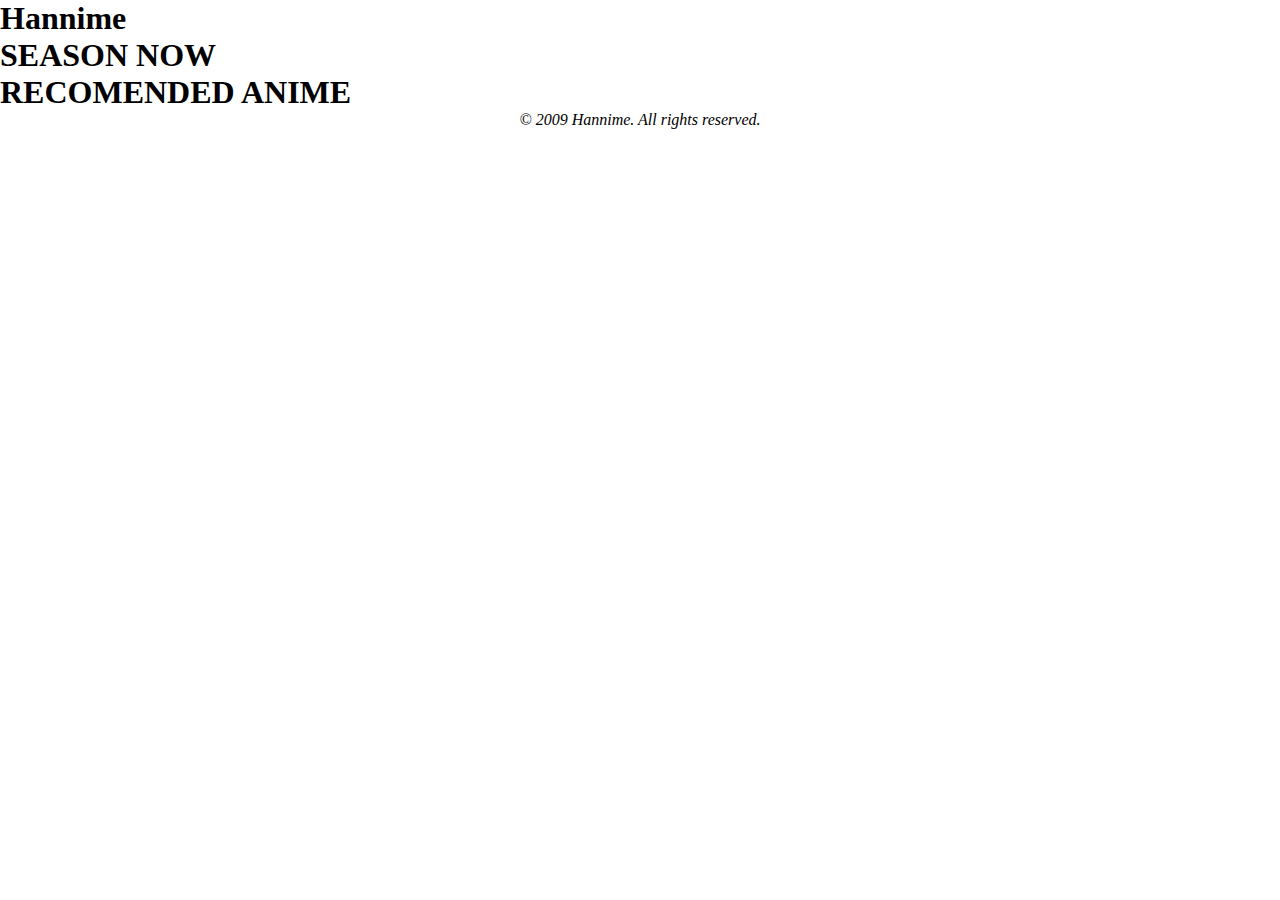
<file: html/index.html>
<!DOCTYPE html>
<html lang="en">
<head>
    <meta charset="UTF-8">
    <meta name="viewport" content="width=device-width, initial-scale=1.0">
    <title>Document</title>
    <link rel="stylesheet" href="../css/style.css">
</head>
<body>
    <header>
        <h1>Hannime</h1>
    </header>

    <main>
        <div class="content">
            <h1>SEASON NOW</h1>
            <div class="season"></div>

            <h1>RECOMENDED ANIME</h1>
            <div class="recomend"></div>

            <div class="random1"></div>
            <div class="random"></div>

            <div class="top1"></div>
            <div class="top"></div>
        </div>
    </main>

    <footer>
        <address>
            © 2009 Hannime. All rights reserved.
        </address>
    </footer>
    <script src="../js/main.js"></script>
</body>
</html>
</file>
<file: css/style.css>
*{
    margin: 0;
    padding: 0;
    box-sizing: border-box;
}

/* html::-webkit-scrollbar-thumb{
    background-color: rgba(0, 0, 255, 0);
}
html::-webkit-scrollbar{
    background-color: rgba(15, 87, 87, 0);
} */


figure{
    width: 200px;
    height: 400px;
    
    border: 2px;
    border-radius: 10px;
    padding: 10px;
    /* box-shadow: 10px 10px 10px black; */
}

img {
    width: 200px;
    height: 250px;
}

figcaption{
    text-align: center;
}

a{
    text-decoration: none;
}

footer{
    text-align: center;
}

.season{
    display: flex;
    gap: 2px;
    overflow: scroll;
    /* flex-wrap: wrap; */
    /* justify-content: center; */
}

.season::-webkit-scrollbar{
    display: none;
}

.recomend{
    display: flex;
    gap: 2px;
    overflow: scroll;
    /* flex-wrap: wrap; */
    /* justify-content: center; */
}
.recomend::-webkit-scrollbar{
    display: none;
}
</file>
